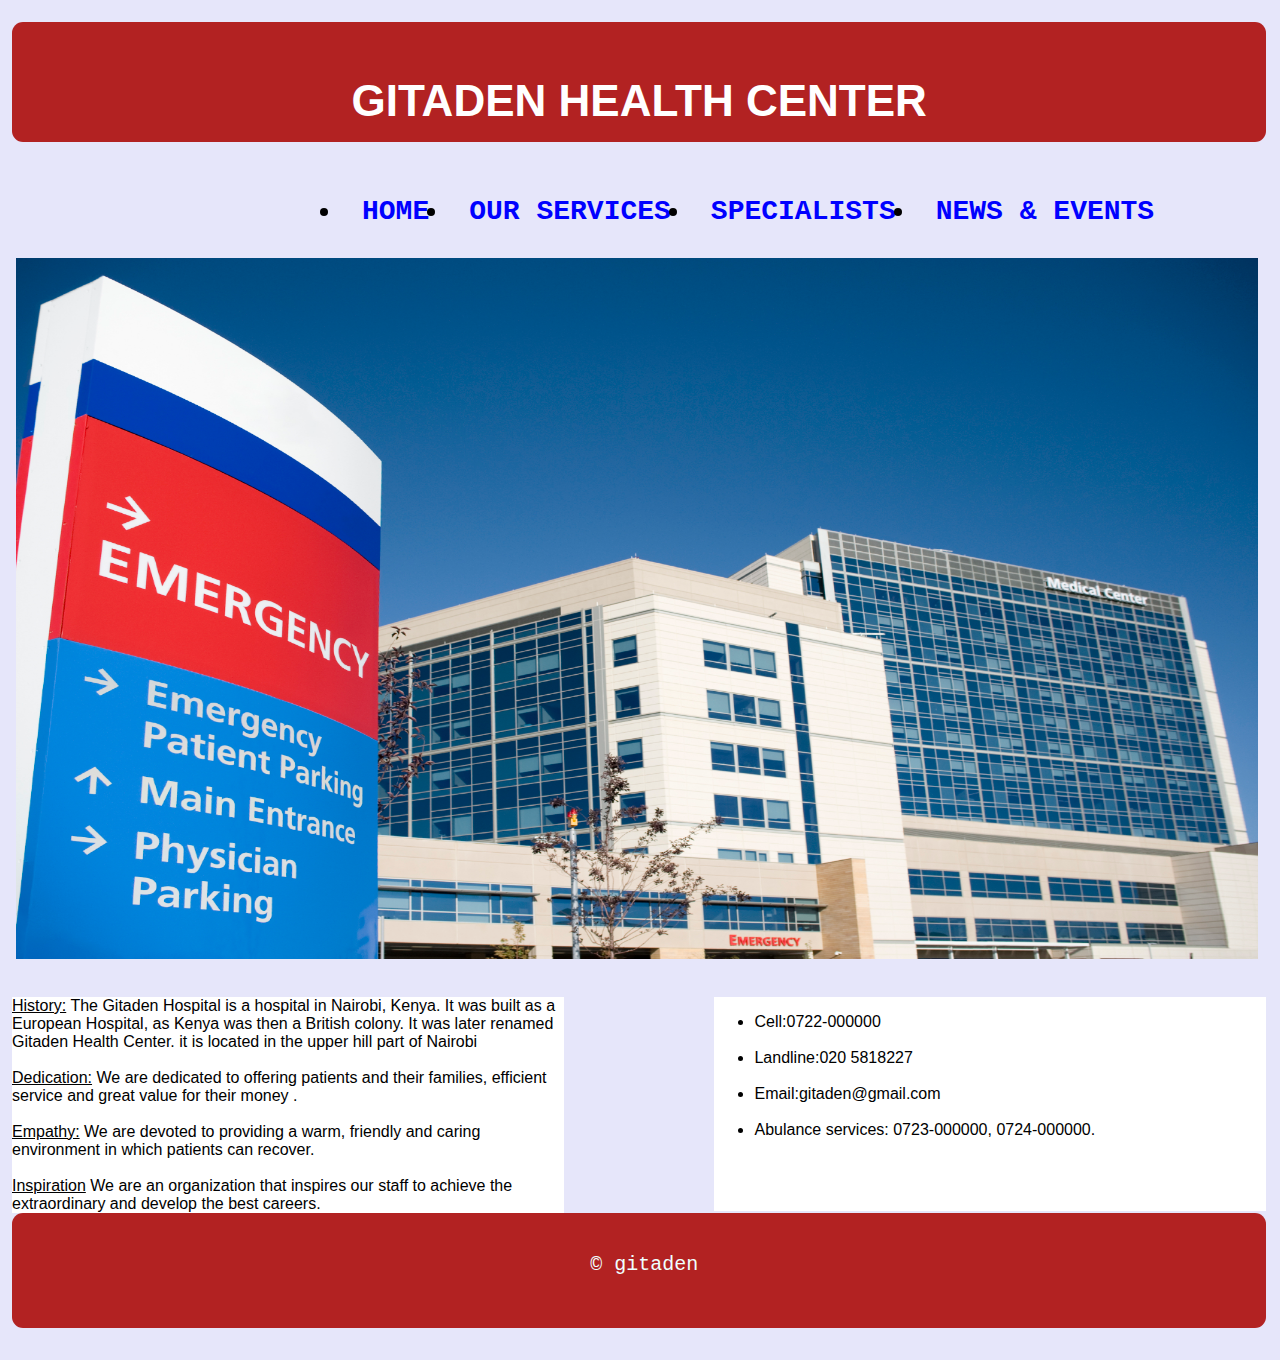
<file: index.html>
<html>

<head>
    <div id="title">

        <p align=center> <b>GITADEN HEALTH CENTER</b></p>
    </div>

    <link rel='stylesheet' type='text/css' href="css/hosp.css" />

</head>

<body>
    <div id="container">
        <div id="navi" align="center">
            <ul>
                <li><b><a href="index.html">HOME</a></b></li>
                <li> <b><a href="services.html">OUR SERVICES</a></b></li>
                <li><b><a href="specialist.html">SPECIALISTS</a></b></li>
                <li><b><a href="news.html">NEWS &amp; EVENTS</a></b></li>

            </ul>
        </div>


        <p align="center"> <img src="images/Hospital.jpg" width="99%" height="80%" alt=""> <img/></p>
        <br>




        <div id="lefty">

            <u>History:</u> The Gitaden Hospital is a hospital in Nairobi, Kenya. It was built as a European Hospital, as Kenya was then a British colony. It was later renamed Gitaden Health Center. it is located in the upper hill part of Nairobi
            <br>
            <br>
            <u> Dedication:</u> We are dedicated to offering patients and their families, efficient service and great value for their money .
            <br>
            <br>
            <u>Empathy:</u> We are devoted to providing a warm, friendly and caring environment in which patients can recover.
            <br>
            <br>
            <u>Inspiration</u> We are an organization that inspires our staff to achieve the extraordinary and develop the best careers. </div>
        <div id="righty">


            <ul>
                <li>Cell:0722-000000</li>
                <br>
                <br>
                <li>Landline:020 5818227</li>
                <br>
                <br>

                <li>Email:gitaden@gmail.com</li>
                <br>
                <br>
                <li>Abulance services: 0723-000000, 0724-000000.
                    <br>
                    <br>
                    <br>
                    <br>
                    <br>
            </ul>
        </div>
        <br>
        <div id="footer">
            <p align="center">&copy; gitaden</p>

        </div>

    </div>
</body>

</html>
</file>
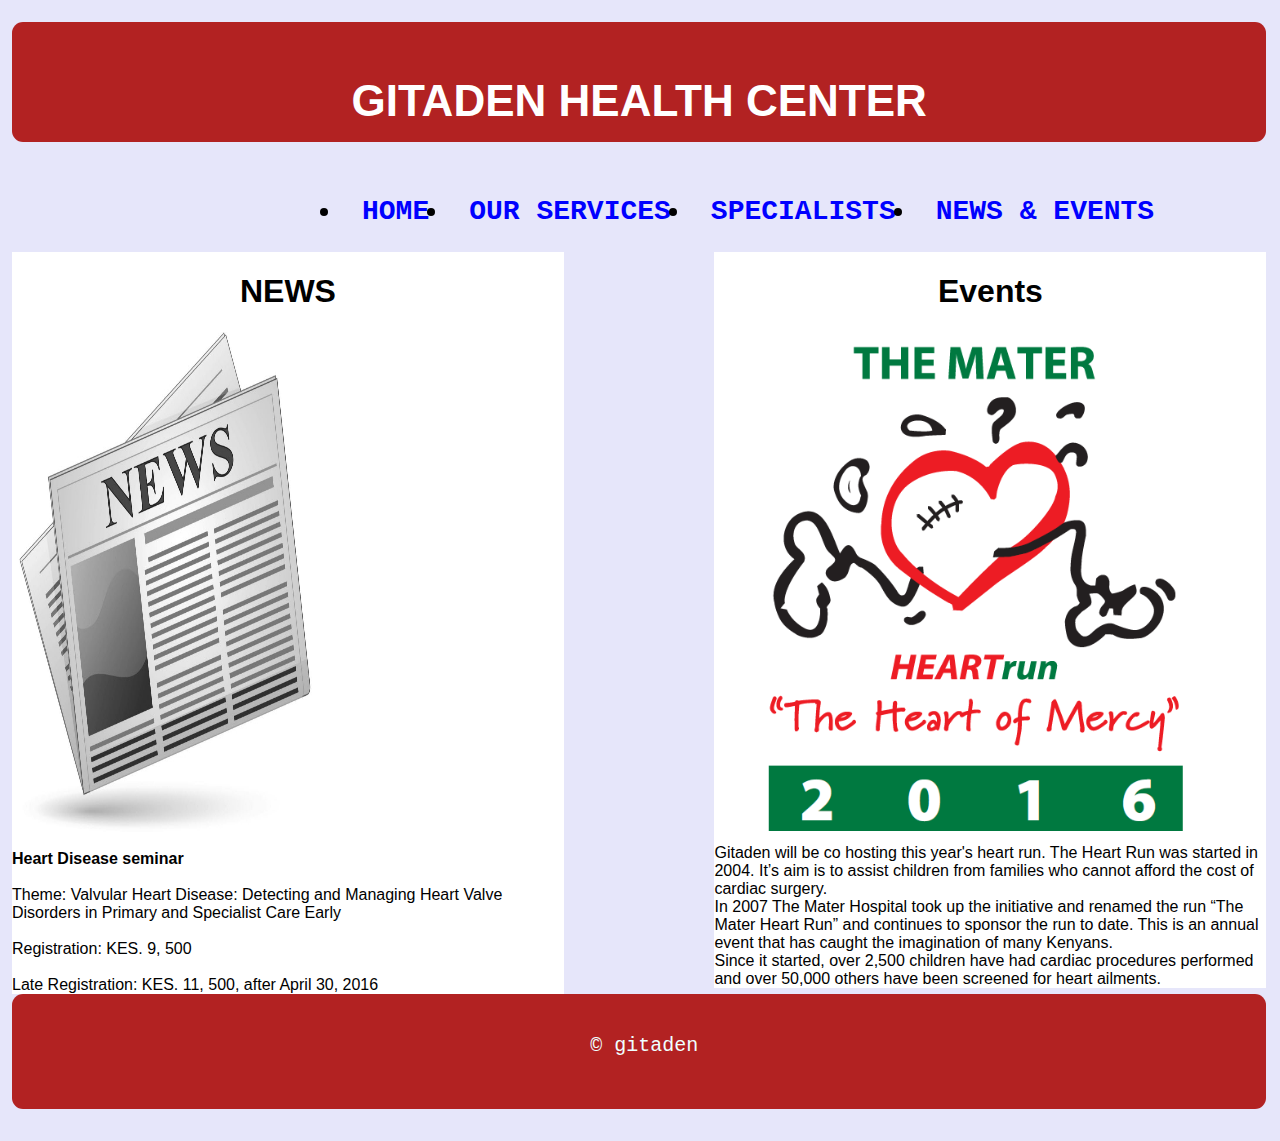
<file: news.html>
<html>

<head>
    <div id="title">

        <p align=center> <b>GITADEN HEALTH CENTER</b></p>
    </div>

    <link rel='stylesheet' type='text/css' href="css/hosp.css" />

</head>

<body>
    <div id="container">
        <div id="navi" align="center">
            <ul>
                <li><b><a href="index.html">HOME</a></b></li>
                <li> <b><a href="services.html">OUR SERVICES</a></b></li>
                <li><b><a href="specialist.html">SPECIALISTS</a></b></li>
                <li><b><a href="news.html">NEWS &amp; EVENTS</a></b></li>

            </ul>
        </div>

        <div id="lefty">
            <h1 align="center"> NEWS</h1>
            <img src="images/newspaper.jpg" height="500px" width="300px">
            <br>
            <br> <b>Heart Disease seminar</b>
            <br>
            <br>Theme: Valvular Heart Disease: Detecting and Managing Heart Valve Disorders in Primary and Specialist Care Early
            <br>
            <br> Registration: KES. 9, 500
            <br>
            <br> Late Registration: KES. 11, 500, after April 30, 2016


            <br> </div>



        <div id="righty">
            <h1 align="center"> Events</h1>
            <img src="images/heartrun.png" height 300px alt="Heart run"><img/>
            <br> Gitaden will be co hosting this year's heart run. The Heart Run was started in 2004. It’s aim is to assist children from families who cannot afford the cost of cardiac surgery.
            <br> In 2007 The Mater Hospital took up the initiative and renamed the run “The Mater Heart Run” and continues to sponsor the run to date. This is an annual event that has caught the imagination of many Kenyans.
            <br> Since it started, over 2,500 children have had cardiac procedures performed and over 50,000 others have been screened for heart ailments.
            <br>


        </div>

        <div id="footer">
            <p align="center">&copy; gitaden</p>

        </div>

    </div>
</body>

</html>
</file>
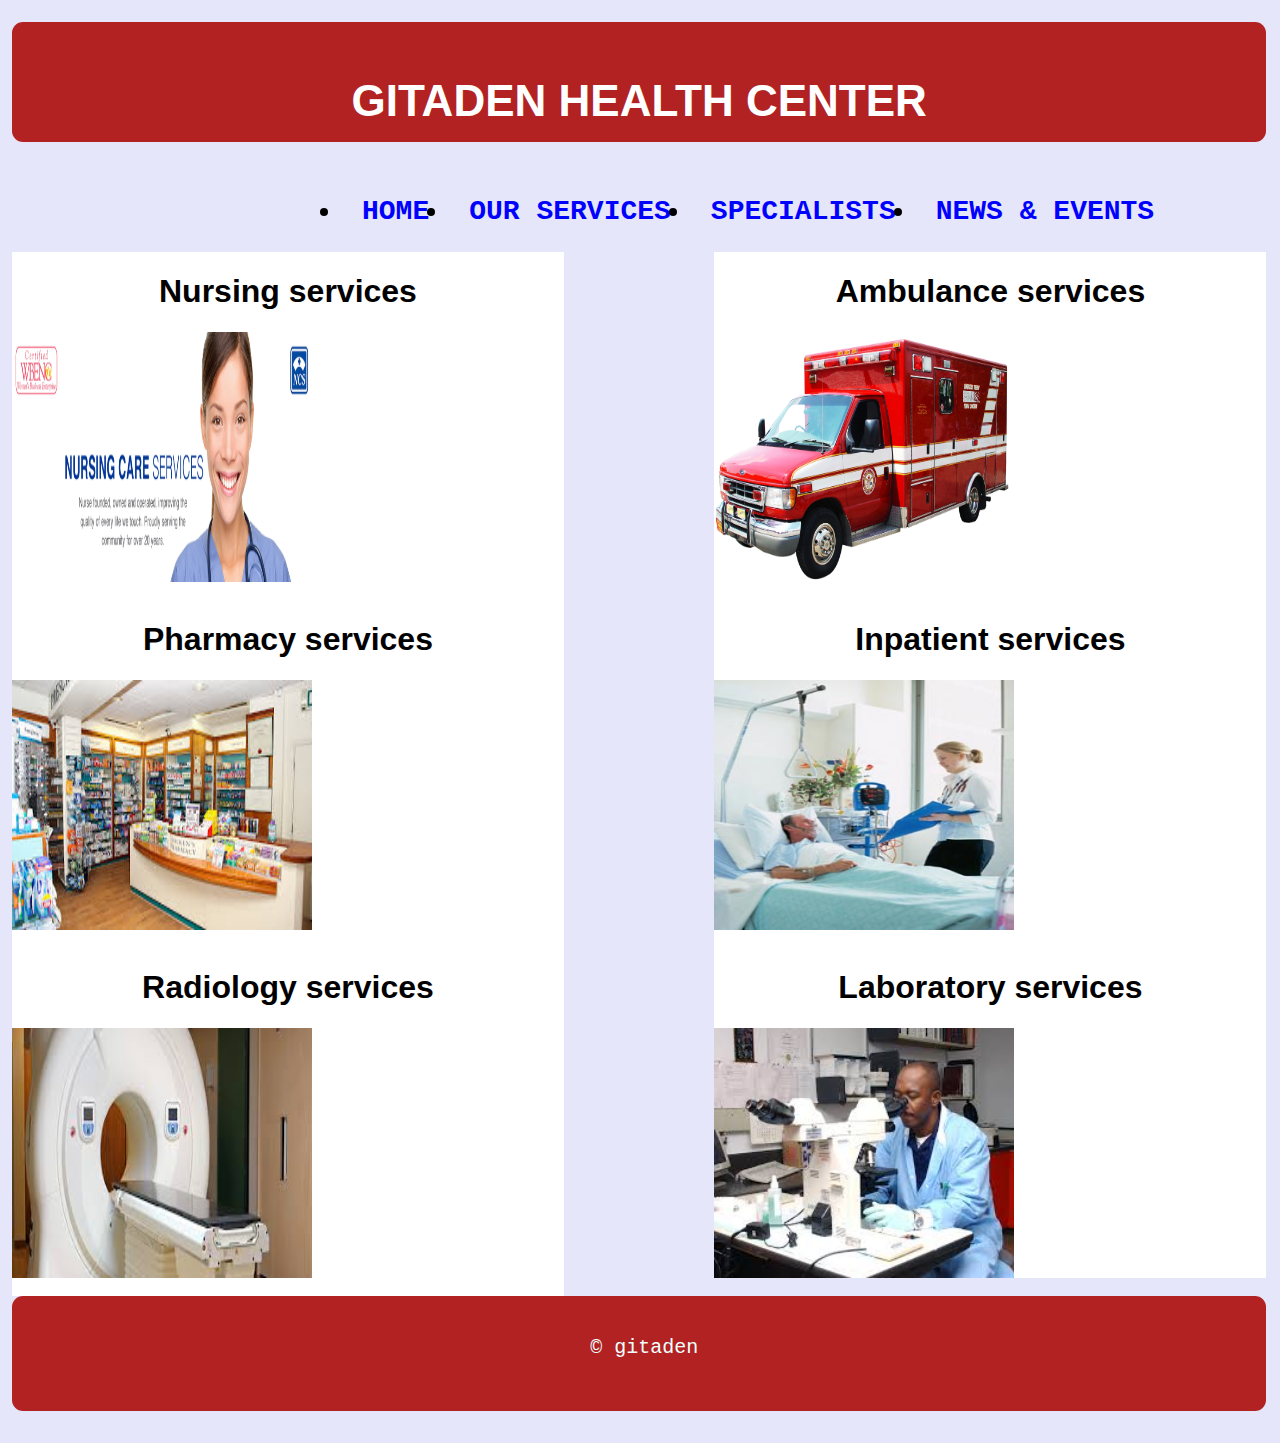
<file: services.html>
<html>

<head>
    <div id="title">

        <p align=center> <b>GITADEN HEALTH CENTER</b></p>
    </div>

    <link rel='stylesheet' type='text/css' href="css/hosp.css" />

</head>

<body>
    <div id="container">
        <div id="navi" align="center">
            <ul>
                <li><b><a href="index.html">HOME</a></b></li>
                <li> <b><a href="services.html">OUR SERVICES</a></b></li>
                <li><b><a href="specialist.html">SPECIALISTS</a></b></li>
                <li><b><a href="news.html">NEWS &amp; EVENTS</a></b></li>

            </ul>
        </div>

        <div id="lefty">
            <h1 align="center"> Nursing services</h1>
            <img src="images/nursing.png" height="250px" width="300px">
            <br>
            <br>
            <h1 align="center"> Pharmacy services</h1>
            <img src="images/pharmacy.jpg" height="250px" width="300px">
            <br>
            <br>
            <h1 align="center"> Radiology services</h1>
            <img src="images/radiology.jpg" height="250px" width="300px">

            <br>
            <br> </div>



        <div id="righty">
            <h1 align="center"><b> Ambulance services</b></h1>
            <img src="images/Brighter-Ambulance.png" height="250px" width="300px">
            <br>
            <br>
            <h1 align="center"><b> Inpatient services</b></h1>
            <img src="images/inpatient.jpg" height="250px" width="300px">
            <br>
            <br>
            <h1 align="center"><b> Laboratory services</b></h1>
            <img src="images/lab.jpg" height="250px" width="300px">

            <br>
        </div>
        <div id="footer">
            <p align="center">&copy; gitaden</p>


        </div>
</body>

</html>
</file>
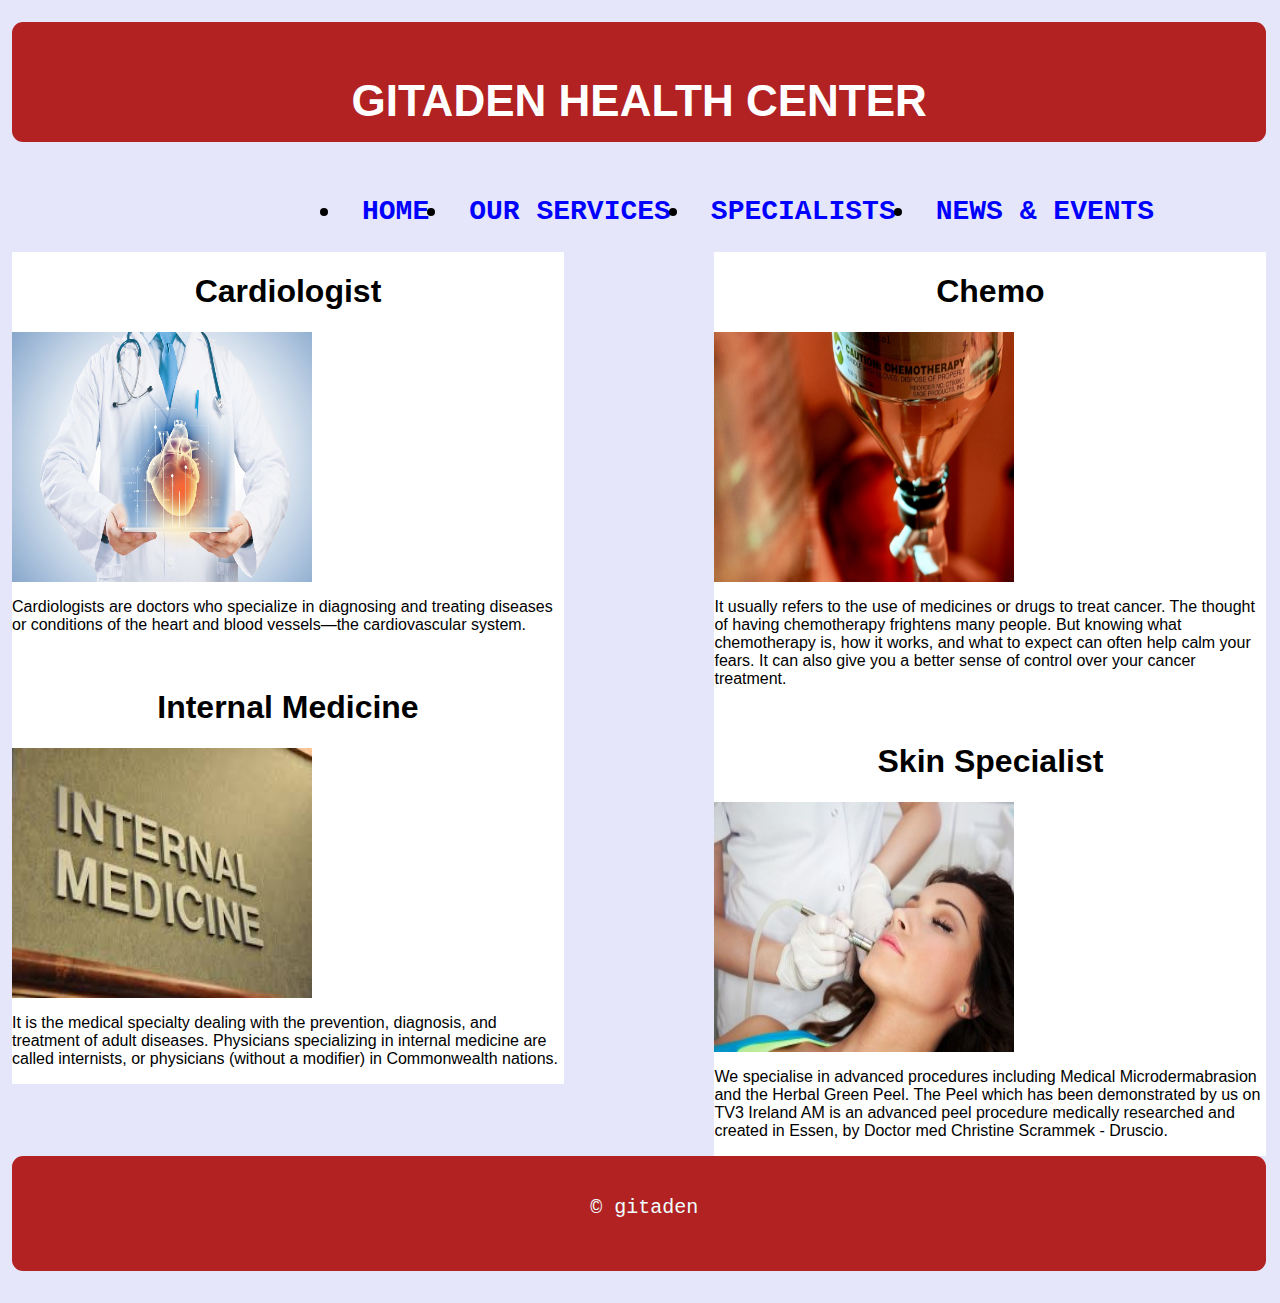
<file: specialist.html>
<html>

<head>
    <div id="title">

        <p align=center> <b>GITADEN HEALTH CENTER</b></p>
    </div>

    <link rel='stylesheet' type='text/css' href="css/hosp.css" />

</head>

<body>
    <div id="container">
        <div id="navi" align="center">
            <ul>
                <li><b><a href="index.html">HOME</a></b></li>
                <li> <b><a href="services.html">OUR SERVICES</a></b></li>
                <li><b><a href="specialist.html">SPECIALISTS</a></b></li>
                <li><b><a href="news.html">NEWS &amp; EVENTS</a></b></li>

            </ul>
        </div>

        <div id="lefty">
            <h1 align="center"> Cardiologist</h1>
            <img src="images/cardio.jpg" height="250px" width="300px">
            <p>Cardiologists are doctors who specialize in diagnosing and treating diseases or conditions of the heart and blood vessels—the cardiovascular system. </p>

            <br>
            <h1 align="center">Internal Medicine</h1>
            <img src="images/internal.jpg" height="250px" width="300px">
            <p>It is the medical specialty dealing with the prevention, diagnosis, and treatment of adult diseases. Physicians specializing in internal medicine are called internists, or physicians (without a modifier) in Commonwealth nations.</p>

        </div>


        <div id="righty">
            <h1 align="center"> Chemo</h1>
            <img src="images/chemo.jpg" height="250px" width="300px">
            <p>It usually refers to the use of medicines or drugs to treat cancer. The thought of having chemotherapy frightens many people. But knowing what chemotherapy is, how it works, and what to expect can often help calm your fears. It can also give you a better sense of control over your cancer treatment.</p>

            <br>
            <h1 align="center">Skin Specialist</h1>
            <img src="images/skin.jpg" height="250px" width="300px">
            <p>We specialise in advanced procedures including Medical Microdermabrasion and the Herbal Green Peel. The Peel which has been demonstrated by us on TV3 Ireland AM is an advanced peel procedure medically researched and created in Essen, by Doctor med Christine Scrammek - Druscio.</p>
        </div>

        <div id="footer">
            <p align="center">&copy; gitaden</p>

        </div>
    </div>

</body>

</html>
</file>
<file: css/hosp.css>
body {
    width: 98%;
    background-color: lavender;
    color: black;
    /* This is the font color */
    font-family: 'Oswald', sans-serif;
    border: 0px;
    padding: 10px;
    margin: 2px;
    border-style: solid;
    border-color: white;
}
#title {
    background-color: firebrick;
    background-position: center;
    font-family: sans-serif;
    color: white;
    font-size: 44;
    border-radius: 11px;
    padding-top: 10px;
    padding-bottom: 10px;
    margin-bottom: 10px;
    margin-top: 10px;
    height: 100px;
}
#col-1 {
    width: 8.3%;
}
#col-2 {
    width: 25%;
}

}
#col-3 {
    width: 41.6%;
}
#col-4 {
    width: 58.2%;
}
#col-5 {
    width: 74.8%;
}
#col-6 {
    width: 91.4%;
}
#lefty {
    float: left;
    background-color: white;
    width: 44%;
    clear: both;
    height: auto;
}
#righty {
    float: right;
    width: 44%;
    background-color: white;
}
li {
    float: left;
}
li a {
    display: inherit;
    width: 95%;
    color: blue;
    text-align: ;
    float: center;
    padding: 20px 20px;
    text-decoration: none;
    list-style: none
}
li a:hover {
    background-color: cyan;
}
#navi {
    background-size: auto;
    font-family: monospace;
    font-size: 28;
    font-stretch: expanded;
    align-content: center;
    font-feature-settings: normal;
    padding-top: 10px;
    padding-bottom: 10px;
    margin-bottom: 10px;
    margin-top: 10;
    height: 70px;
    padding-left: 290px;
    align-content: center;
}

}
#hh {
    color: white;
    text-align: right;
}
#neck {
    background-color: whitesmoke;
    font-family: serif;
    color: darkslategrey;
    padding-top: 10px;
    padding-bottom: 10px;
}
#neck2 {
    background-color: whitesmoke;
    font-family: serif;
    color: darkslategrey;
}
#chest {
    background-color: whitesmoke;
    font-family: serif;
    color: darkslategrey;
    padding-top: 10px;
    padding-bottom: 10px;
}
#img2 {
    object-position: right;
}
#ribs {
    background-color: whitesmoke;
    font-family: serif;
    color: darkslategrey;
    padding-top: 10px;
    padding-bottom: 10px;
}
#ribs .left {
    text-align: left;
    text-align: center;
    width: 1000px;
}
#ribs .right {
    text-align: right;
}
#ribs .right .img {
    width: 400px;
}
#advert {
    height: 120px;
    width: 100%;
    background-color: green;
    text-align: center;
    font-family: serif;
    color: white;
    padding-top: 10px;
    padding-bottom: 10px;
}
#center {
    height: 100px;
    width: 100%;
    text-align: center;
    font-family: serif;
    color: white;
    padding-top: 20px;
    padding-bottom: 10px;
    margin-top: 10px;
    margin-bottom: 2px;
}
#knees {
    background-color: whitesmoke;
    font-family: serif;
    color: black;
}
#footer {
    font-family: monospace;
    font-size: 20;
    color: azure;
    text-indent: 10;
    background-color: firebrick;
    border-radius: 11px;
    text-align: left;
    padding-top: 20px;
    padding-bottom: 20px;
    margin-bottom: 20px;
    margin-top: 20;
    height: 75px;
    clear: both;
}
#sign {
    font-family: monospace;
    color: azure;
    font-size: 18;
    text-indent: 10;
    text-align: left;
    padding-top: 20px;
    padding-bottom: 10px;
    margin-bottom: auto;
    margin-top: 20;
    height: 80px;
}
#main {
    margin: 5px;
    border: 1px solid #ccc;
    float: left;
    width: 100%;
}
#rooms:hover {
    border: 1px solid #777;
}
div.img img {
    width: 100%;
    height: auto;
}
div.desc {
    padding: 15px;
    text-align: center;
    font-size: 25px;
    color: azure;
    text-transform: uppercase;
}
</file>
